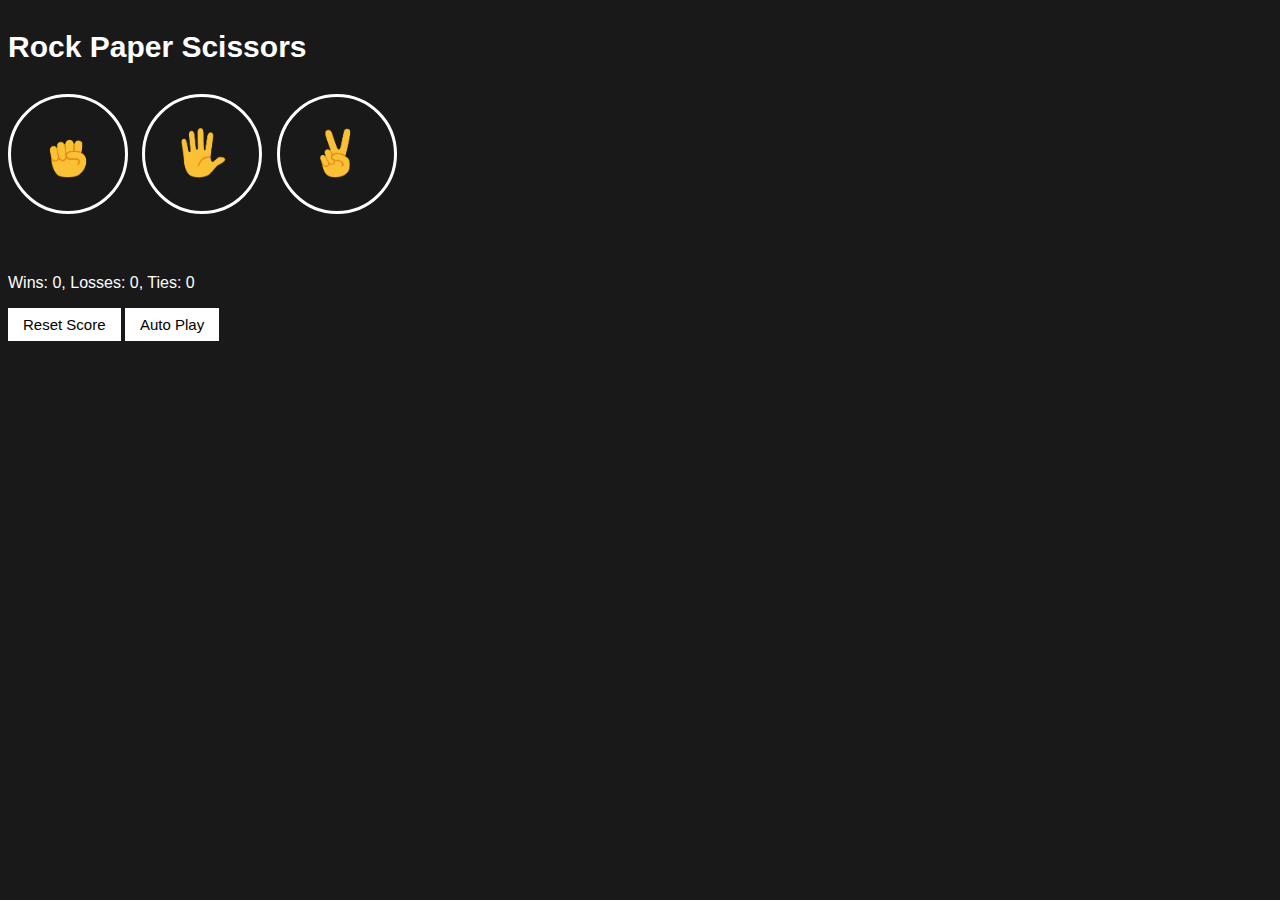
<file: index.html>
<!DOCTYPE html>
<html>
  <head>
    <title>Rock Paper Scissors</title>
  <link rel="stylesheet" href="styling/12-rock-paper-scissor.css">
  </head>
  <body>
    <p class="title">Rock Paper Scissors</p>
    <button class="move-button js-rock-button">
    <img src="images/rock-emoji.png"class="move-icon"></button>

    <button class="move-button js-paper-button">
    <img src="images/paper-emoji.png"class="move-icon"></button>

    <button class="move-button js-scissors-button">
    <img src="images/scissors-emoji.png"class="move-icon"></button>

    <p class="js-result result"></p>
    <p class="js-moves"></p>
    <p class ="js-score score"></p>

    <button onclick="
      score.wins = 0;
      score.losses = 0;
      score.ties = 0;
      localStorage.removeItem('score');
      updateScoreElement();
    "class="reset-score-button" 
    >Reset Score</button>
    <button class="auto-play-button"
    onclick="
    autoplay();
    ">Auto Play</button>

    <script src="scripts/12-rock-paper-scissor.js">
      
    </script>
  </body>
</html>
</file>
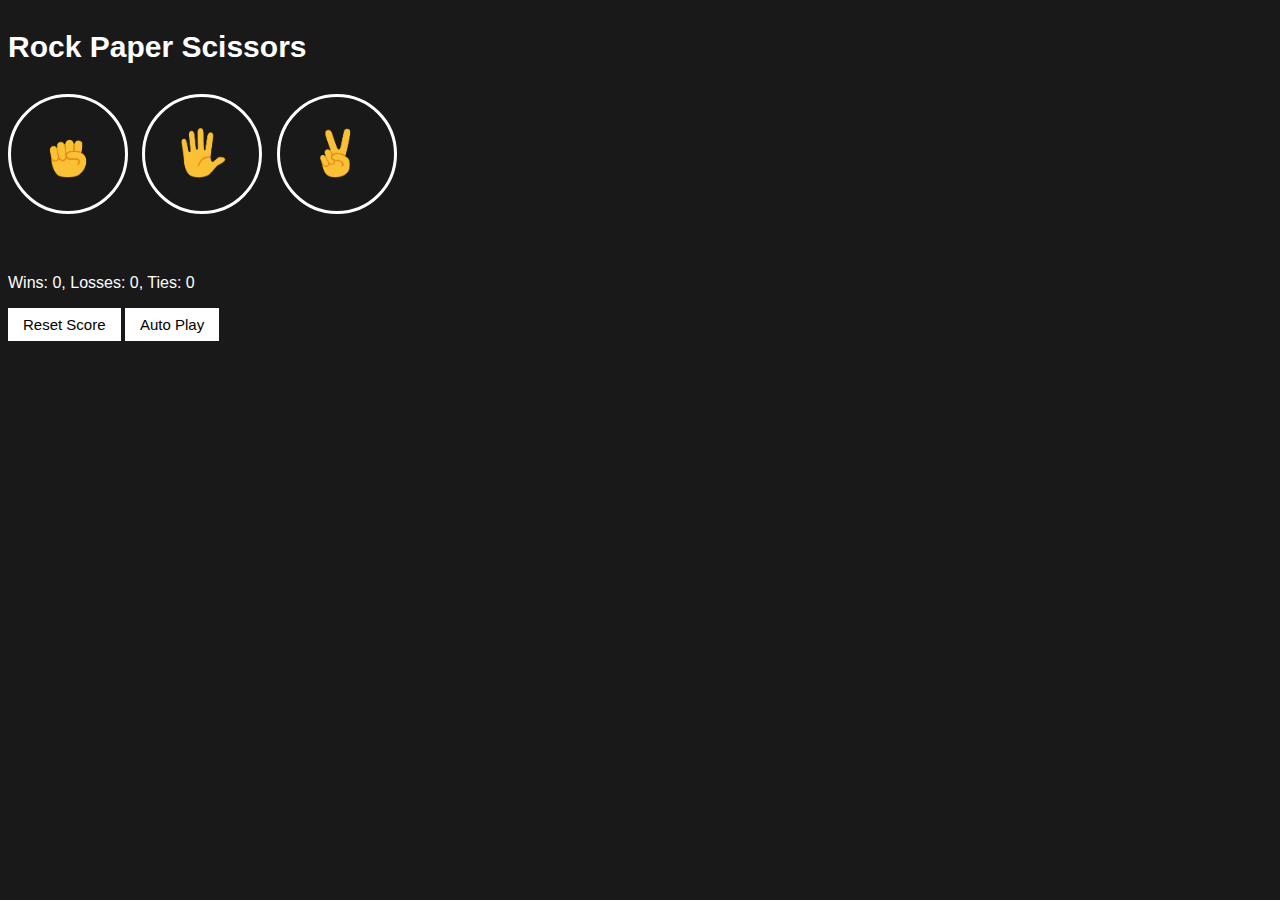
<file: 12-rock-paper-scissor.html>
<!DOCTYPE html>
<html>
  <head>
    <title>Rock Paper Scissors</title>
  <link rel="stylesheet" href="styling/12-rock-paper-scissor.css">
  </head>
  <body>
    <p class="title">Rock Paper Scissors</p>
    <button class="move-button js-rock-button">
    <img src="images/rock-emoji.png"class="move-icon"></button>

    <button class="move-button js-paper-button">
    <img src="images/paper-emoji.png"class="move-icon"></button>

    <button class="move-button js-scissors-button">
    <img src="images/scissors-emoji.png"class="move-icon"></button>

    <p class="js-result result"></p>
    <p class="js-moves"></p>
    <p class ="js-score score"></p>

    <button onclick="
      score.wins = 0;
      score.losses = 0;
      score.ties = 0;
      localStorage.removeItem('score');
      updateScoreElement();
    "class="reset-score-button" 
    >Reset Score</button>
    <button class="auto-play-button"
    onclick="
    autoplay();
    ">Auto Play</button>

    <script src="scripts/12-rock-paper-scissor.js">
      
    </script>
  </body>
</html>
</file>
<file: styling/12-rock-paper-scissor.css>
body{
    background-color: rgb(25,25,25);
    color:white;
    font-family:Arial;
  }
  .title{
    font-size:30px;
    font-weight:bold;
  }
  .move-icon{
    height:50px;
  }
  .move-button{
    background-color: transparent;
    border:3px solid white;
    width:120px;
    height:120px;
    border-radius:60px;
    margin-right:10px;
    cursor:pointer;
  }
  .result{
    font-size:25px;
    font-weight:bold;
    margin-top:50px;
  }
  .score{
    margin-top:60px;
  }
  .reset-score-button,
  .auto-play-button
  {
    background-color: white;
    border:none;
    font-size:15px;
    padding:8px 15px;
    cursor:pointer;
  }
</file>
